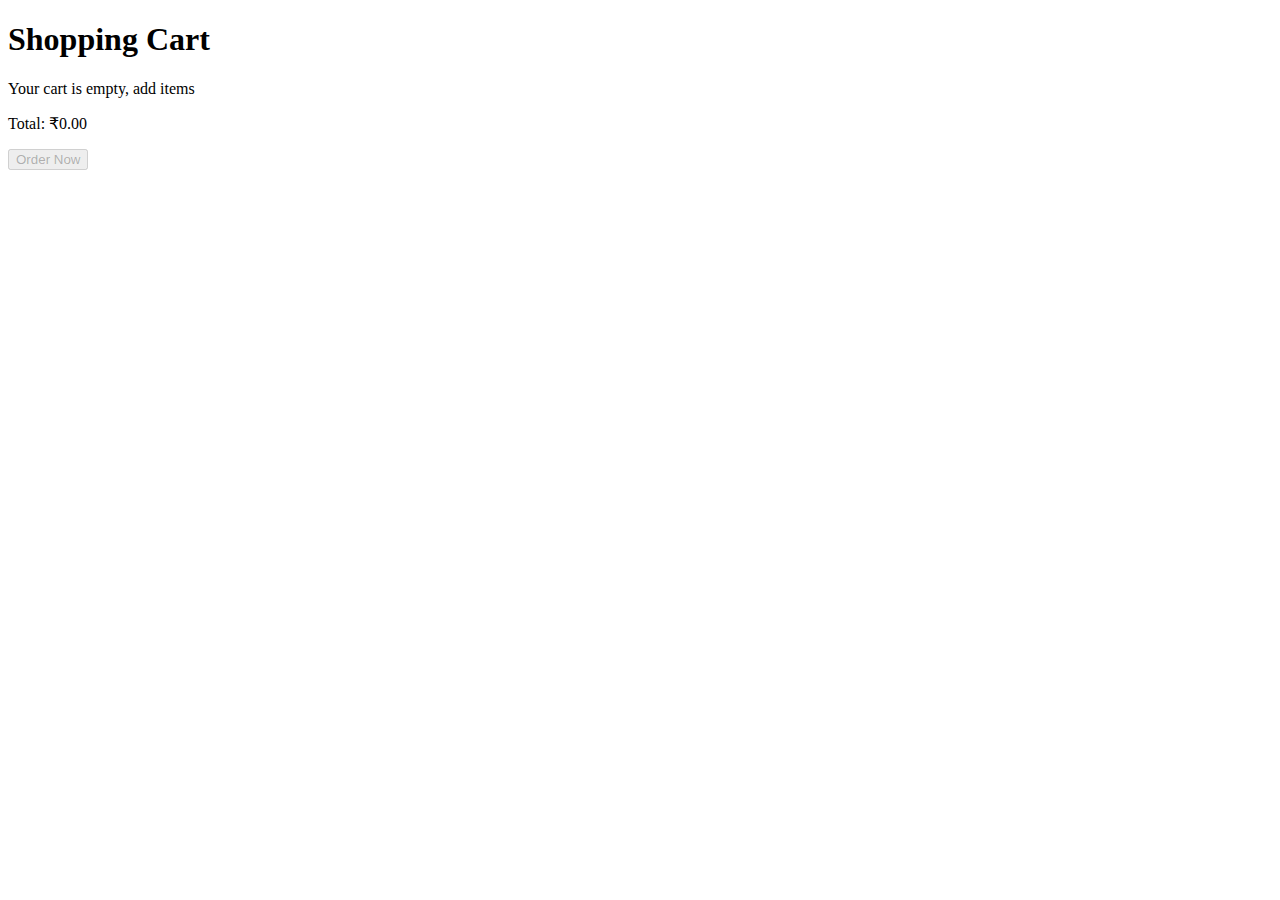
<file: Final website/Project/Daily_Kozhi/templates/index.html>
<!DOCTYPE html>
<html lang="en">
<head>
    <meta charset="UTF-8">
    <meta name="viewport" content="width=device-width, initial-scale=1.0">
    <title>Document</title>
</head>

<body>

        <h1>Shopping Cart</h1>
      
        <div id="cart-list">
          <!-- Cart items will be dynamically added here -->
        </div>
      
        <p id="total-price">Total: ₹0.00</p>
      
        <button id="order-now-btn" disabled>Order Now</button>
      
        <!-- Add your additional HTML content or elements here -->
      
        <!-- Add your JavaScript file reference here -->
        <script >
            document.addEventListener('DOMContentLoaded', function () {
  const cartList = document.getElementById('cart-list');
  const orderNowBtn = document.getElementById('order-now-btn');
  const totalPriceElement = document.getElementById('total-price');

  // Retrieve the cart from session storage
  let cart = JSON.parse(sessionStorage.getItem('cart')) || [];

  // Call the function to initially update the cart display
  updateCartDisplay();

  function updateCartDisplay() {
    if (cart.length > 0) {
      // If the cart is not empty, update the display

      cartList.innerHTML = '';

      let totalPrice = 0;

      cart.forEach(item => {
        const listItem = document.createElement('tr');
        listItem.innerHTML = `<td>
          <img src="${item.image}" alt="${item.name}" width="100" height="100">
          ${item.name}</td> <td> ₹${item.price.toFixed(2)} </td><td> Qty-${item.quantity} </td><td> ₹${(item.price * item.quantity).toFixed(2)}</td>
          <td><button class="remove-item-btn" data-id="${item.id}">Remove</button></td>`;
        cartList.appendChild(listItem);

        totalPrice += item.price * item.quantity;
      });

      totalPriceElement.innerText = `Total: ₹${totalPrice.toFixed(2)}`;

      // Enable "Order Now" button
      orderNowBtn.disabled = false;

      // Attach event listeners to remove buttons
      const removeButtons = document.querySelectorAll('.remove-item-btn');
      removeButtons.forEach(button => {
        button.addEventListener('click', function () {
          const itemId = button.getAttribute('data-id');
          removeItemFromCart(itemId);
        });
      });
    } else {
      // If the cart is empty, display a message

      cartList.innerHTML = "<p>Your cart is empty, add items</p>";
      totalPriceElement.innerText = 'Total: ₹0.00';
      orderNowBtn.disabled = true;
    }

    orderNowBtn.addEventListener('click', function () {
      if (cart.length > 0) {
        // Collect user input
        const userName = prompt('Please enter your name:');
        const userAddress = prompt('Please enter your address:');
        const userRate = prompt('Please rate your satisfaction (out of 5):');

        // Validate user input
        if (userName && userAddress && userRate >= 1 && userRate <= 5) {
          const orderData = {
            userName,
            userAddress,
            userRate,
            items: cart.map(item => ({ id: item.id, name: item.name, quantity: item.quantity })),
          };

          // Send a POST request to the server
          fetch('/placeOrder', {
            method: 'POST',
            headers: {
              'Content-Type': 'application/json',
            },
            body: JSON.stringify(orderData),
          })
            .then(response => response.json())
            .then(data => {
              console.log(data);
              sessionStorage.removeItem('cart');
              alert('Order placed successfully!');
              window.location.href = '/Project/Daily Kozhi.html';
            })
            .catch(error => {
              console.error('Error placing order:', error);
              alert('Error placing order. Please try again.');
            });
        } else {
          alert('Invalid input. Please enter valid information.');
        }
      } else {
        alert('Your cart is empty. Add items to your cart first.');
      }
    });
  }

  function removeItemFromCart(itemId) {
    // Function to remove an item from the cart
    const itemIndex = cart.findIndex(item => item.id === itemId);

    if (itemIndex !== -1) {
      if (cart[itemIndex].quantity > 1) {
        // Decrease quantity by 1 if it's greater than 1
        cart[itemIndex].quantity--;
      } else {
        // Remove the item if quantity is 1
        cart.splice(itemIndex, 1);
      }

      // Update cart in session storage
      sessionStorage.setItem('cart', JSON.stringify(cart));

      // Update the cart display
      updateCartDisplay();
    }
  }
});
        </script>
</body>
      

</html>
</file>
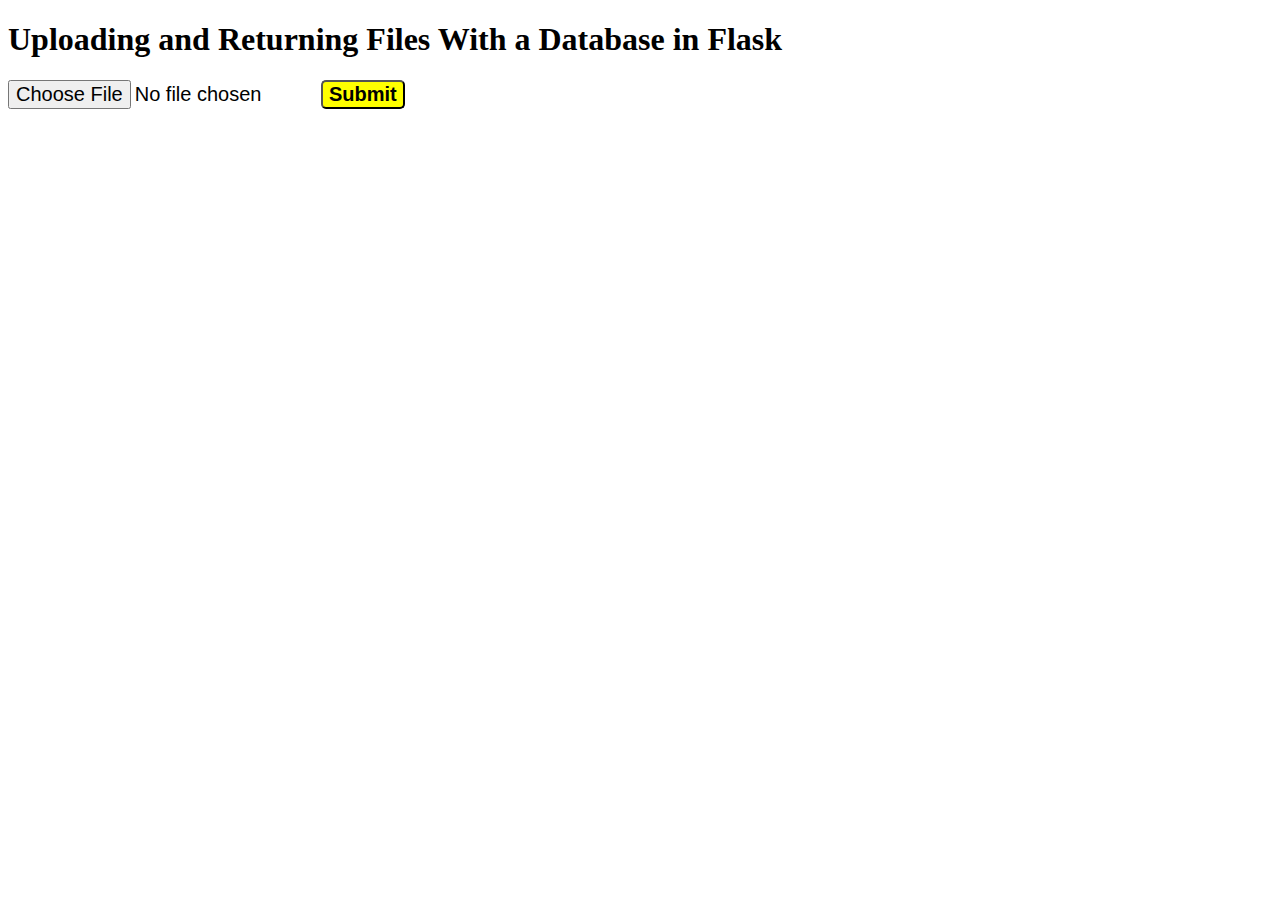
<file: Final website/Project/Daily_Kozhi/templates/sql.html>
<!DOCTYPE html>
<html lang="en">
<head>
	<meta charset="UTF-8">
	<meta http-equiv="X-UA-Compatible" content="IE=edge">
	<meta name="viewport" content="width=device-width, initial-scale=1.0">
	<title>File Upload Example</title>
	<style>
	.ok{
		
		font-size: 20px;
	}
	.op{
		font-size: 20px;
		margin-left: -70px;
		font-weight: bold;
		background-color: yellow;
		border-radius: 5px;
		cursor: pointer;
	}
		
	
	</style>
</head>
<body>
	<div class="center">
		<h1> Uploading and Returning Files With a Database in Flask </h1>
		<form method="POST" action="/" enctype="multipart/form-data">
			<input class="ok" type="file" name="file">
			<button class="op">Submit</button>
		</form>
	</div>
	
</body>
</html>
</file>
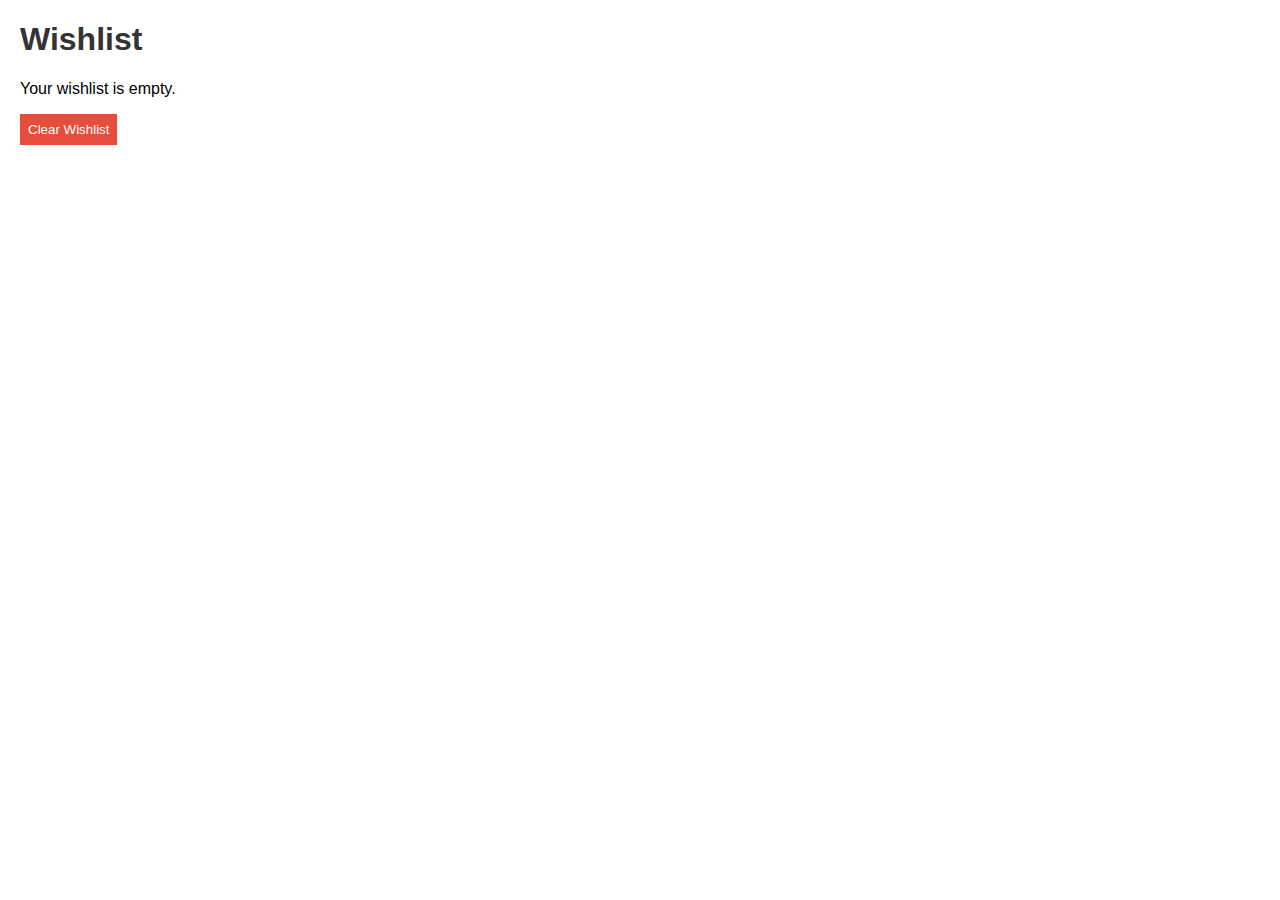
<file: Final website/Project/Daily_Kozhi/templates/wishlist.html>
<!-- wishlist.html -->

<!DOCTYPE html>
<html lang="en">
<head>
    <meta charset="UTF-8">
    <meta name="viewport" content="width=device-width, initial-scale=1.0">
    <title>Wishlist</title>
    <style>
        body {
            font-family: 'Arial', sans-serif;
            margin: 20px;
        }

        h1 {
            color: #333;
        }

        ul {
            list-style-type: none;
            padding: 0;
        }

        li {
            border-bottom: 1px solid #ddd;
            padding: 10px;
            margin-bottom: 10px;
        }

        img {
            max-width: 100%;
            height: auto;
        }

        button {
            background-color: #e74c3c;
            color: white;
            padding: 8px;
            border: none;
            cursor: pointer;
        }

        button:hover {
            background-color: #c0392b;
        }
    </style>
</head>
<body>

  <h1>Wishlist</h1>

  <ul id="wishlistItems"></ul>

  <button id="clearWishlistBtn">Clear Wishlist</button>

  <script>
    document.addEventListener('DOMContentLoaded', function() {
      const wishlistItemsContainer = document.getElementById('wishlistItems');
      const clearWishlistBtn = document.getElementById('clearWishlistBtn');

      // Function to render wishlist items on the page
      function renderWishlist() {
        const storedWishlist = localStorage.getItem('wishlist');

        if (!storedWishlist) {
          wishlistItemsContainer.innerHTML = '<p>Your wishlist is empty.</p>';
          return;
        }

        let wishlist;
        try {
          wishlist = JSON.parse(storedWishlist);
        } catch (error) {
          console.error('Error parsing wishlist data:', error);
          wishlistItemsContainer.innerHTML = '<p>An error occurred while loading your wishlist.</p>';
          return;
        }

        wishlistItemsContainer.innerHTML = ''; // Clear existing items

        if (wishlist.length === 0) {
          wishlistItemsContainer.innerHTML = '<p>Your wishlist is empty.</p>';
        } else {
          wishlist.forEach((item, index) => {
            const listItem = document.createElement('li');
            listItem.innerHTML = `
              <h3>${item.name || 'Product Name Not Available'}</h3>
              <p>${item.description || 'Product Description Not Available'}</p>
              <p>Price: ${item.price || 'Price Not Available'}</p>
              <img src="${item.image || 'image-not-available.jpg'}" alt="${item.name || 'Product'} Image">
              <button class="removeBtn" data-index="${index}">Remove</button>
            `;
            wishlistItemsContainer.appendChild(listItem);
          });

          // Add event listeners to remove buttons
          const removeButtons = document.querySelectorAll('.removeBtn');
          removeButtons.forEach(button => {
            button.addEventListener('click', function() {
              const indexToRemove = parseInt(button.getAttribute('data-index'));
              removeFromWishlist(indexToRemove);
            });
          });
        }
      }

      // Event listener for the "Clear Wishlist" button
      clearWishlistBtn.addEventListener('click', function() {
        // Clear the wishlist in localStorage
        localStorage.removeItem('wishlist');

        // Render the updated wishlist (empty)
        renderWishlist();
      });

      // Function to remove a product from the wishlist
      function removeFromWishlist(index) {
        let wishlist = JSON.parse(localStorage.getItem('wishlist')) || [];
        wishlist.splice(index, 1);
        localStorage.setItem('wishlist', JSON.stringify(wishlist));
        renderWishlist();
      }

      // Call the function to render wishlist when the page loads
      renderWishlist();
    });
  </script>

</body>
</html>
</file>
